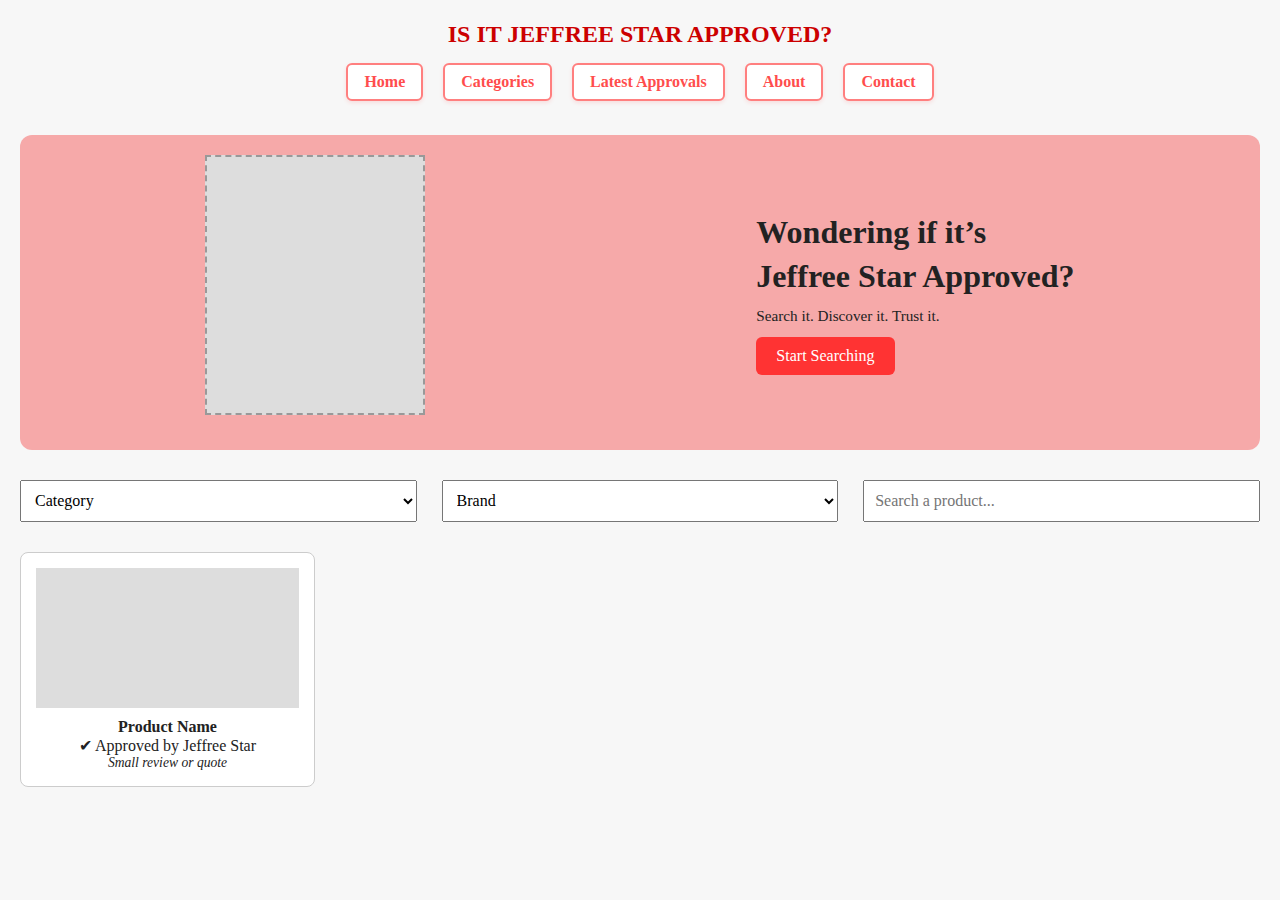
<file: OneDrive/Desktop/Jeffree Star Project/index.html>
<!DOCTYPE html>
<html lang="en">
<head>
  <meta charset="UTF-8" />
  <meta name="viewport" content="width=device-width, initial-scale=1.0" />
  <title>Is it Jeffree Star Approved?</title>
  <link rel="stylesheet" href="./blocks/page/index.css" />
</head>
<body>
    <header>
        <h1>IS IT JEFFREE STAR APPROVED?</h1>
              <button id="menu-toggle" class="mobile-only">☰ Menu</button>
              <nav id="nav-menu" class="mobile-hidden">
                <a href="index.html" class="nav-btn">Home</a>
                <a href="./pages/categories.html" class="nav-btn">Categories</a>
                <a href="./pages/latest.html" class="nav-btn">Latest Approvals</a>
                <a href="./pages/about.html" class="nav-btn">About</a>
                <a href="./pages/contact.html" class="nav-btn">Contact</a>
        </nav>
      </header>
      
  <section class="hero">
    <div class="hero-image"></div>
    <div class="hero-text">
      <h2>Wondering if it’s<br>Jeffree Star Approved?</h2>
      <p>Search it. Discover it. Trust it.</p>
      <button class="cta">Start Searching</button>
    </div>
  </section>

  <section class="filters">
    <select>
      <option>Category</option>
    </select>
    <select>
      <option>Brand</option>
    </select>
    <input type="text" placeholder="Search a product..." />
  </section>

  <section class="products">
    <div class="product-card">
      <div class="product-image"></div>
      <p><strong>Product Name</strong></p>
      <p>✔ Approved by Jeffree Star</p>
      <p class="quote">Small review or quote</p>
    </div>
  </section>
  <script src="./scripts/index.js"></script>
  <script src="./scripts/app.js"></script>
</body>
</html>
</file>
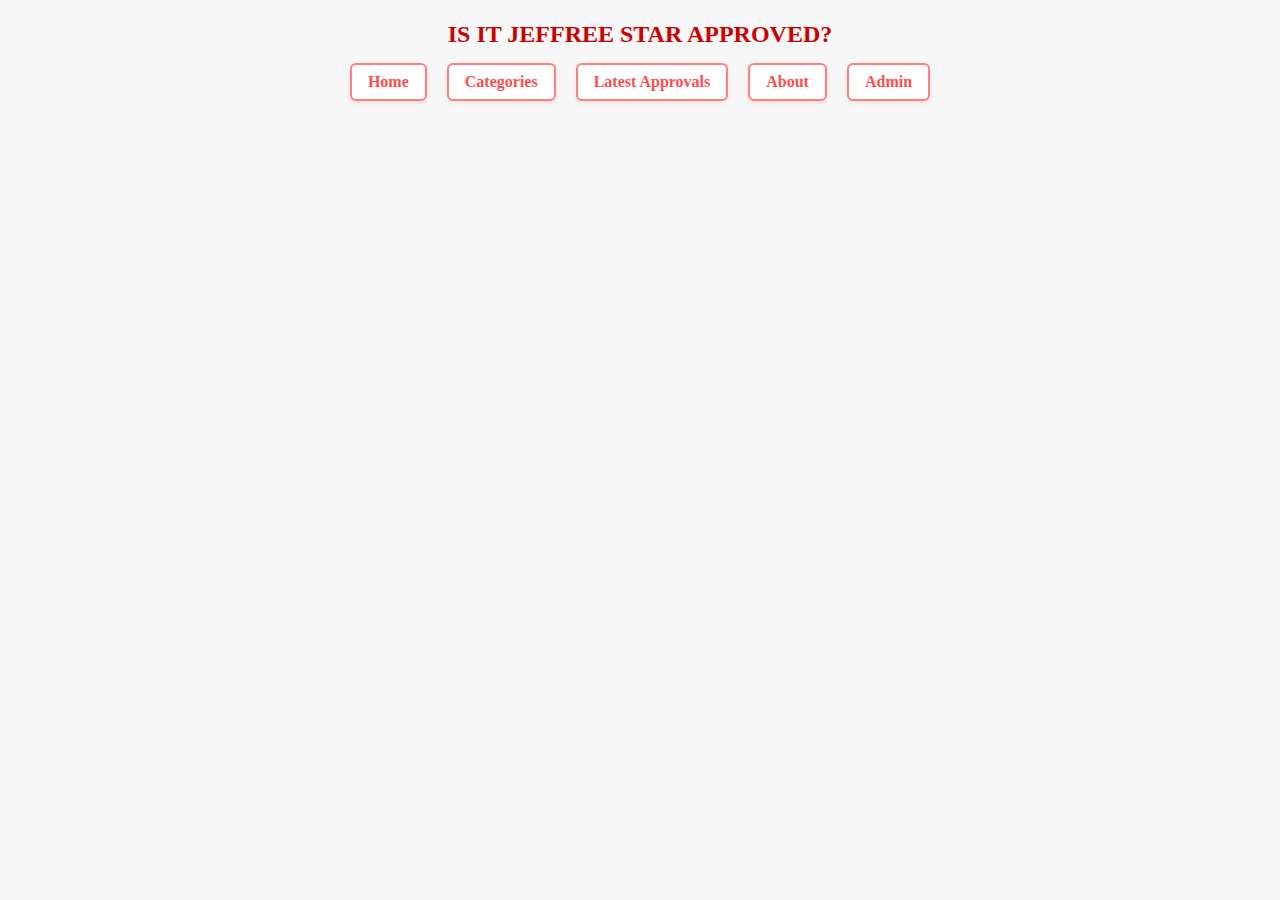
<file: pages/about.html>
<head>
  <meta charset="UTF-8" />
  <meta name="viewport" content="width=device-width, initial-scale=1.0" />
  <title>Is it Jeffree Star Approved?</title>
  <link rel="stylesheet" href="../blocks/page/index.css" />
</head>
<body>
    <div id="header-container"></div>
  
    <main>
      <!-- Your unique page content here -->
    </main>
  
    <script src="../scripts/headerLoader.js"></script>
  </body>
</file>
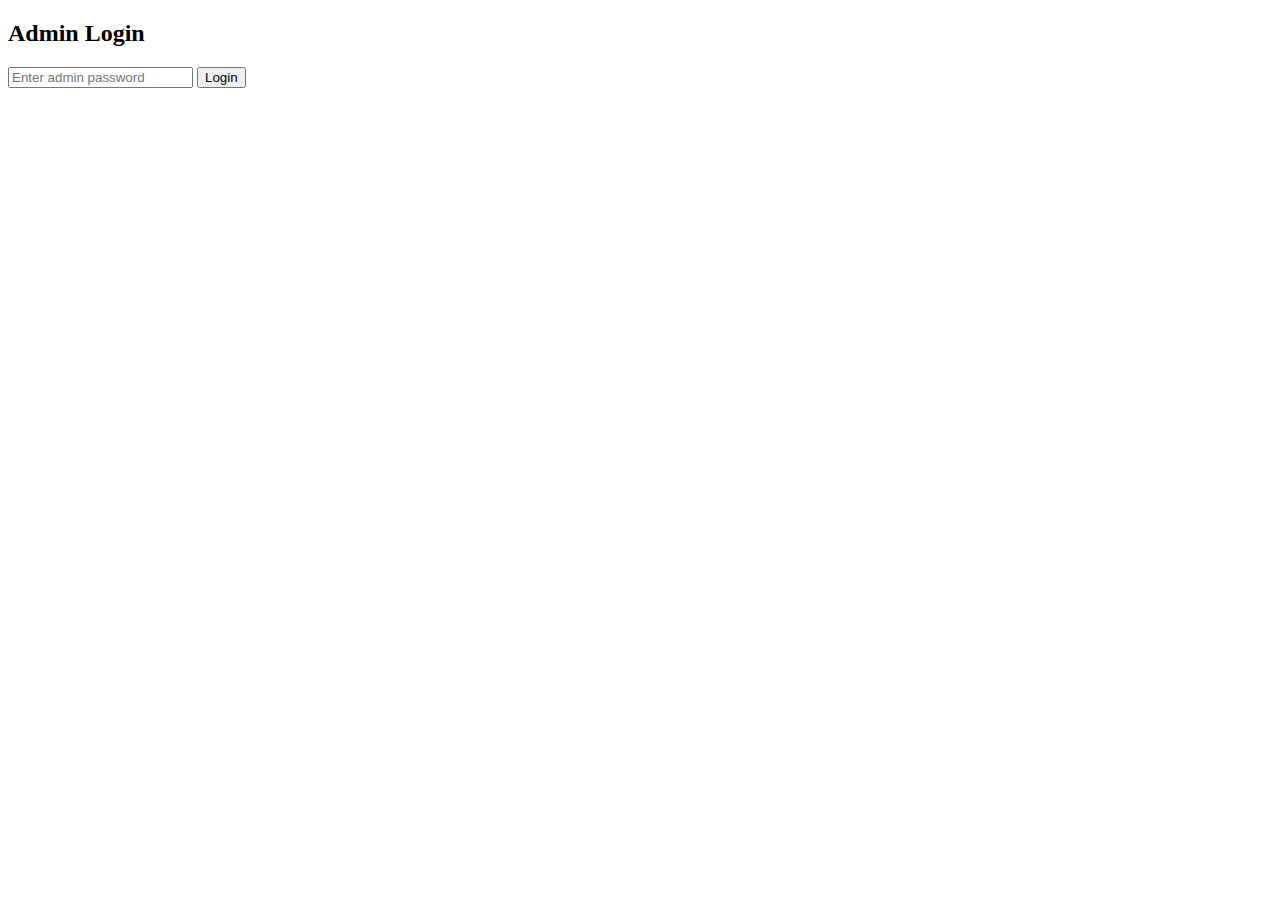
<file: pages/login.html>
<!DOCTYPE html>
<html lang="en">
<head>
  <meta charset="UTF-8" />
  <title>Admin Login</title>
</head>
<body>
  <h2>Admin Login</h2>
  <form method="POST" action="/login">
    <input type="password" name="password" placeholder="Enter admin password" required />
    <button type="submit">Login</button>
  </form>
</body>
</html>
</file>
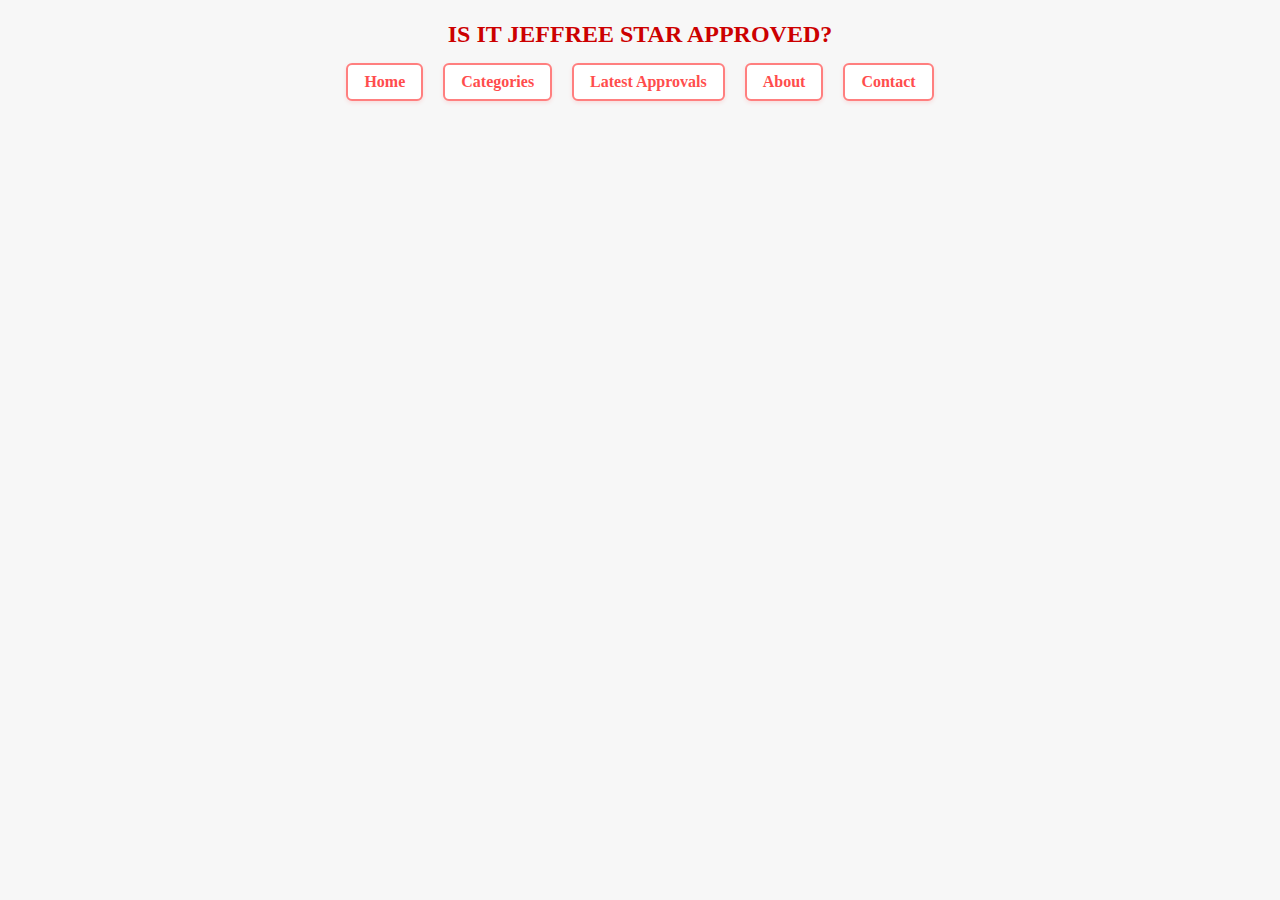
<file: OneDrive/Desktop/Jeffree Star Project/pages/about.html>
<head>
  <meta charset="UTF-8" />
  <meta name="viewport" content="width=device-width, initial-scale=1.0" />
  <title>Is it Jeffree Star Approved?</title>
  <link rel="stylesheet" href="../blocks/page/index.css" />
</head>
<body>
    <div id="header-container"></div>
  
    <main>
      <!-- Your unique page content here -->
    </main>
  
    <script src="../scripts/headerLoader.js"></script>
  </body>
</file>
<file: OneDrive/Desktop/Jeffree Star Project/blocks/page/index.css>
@import url("../body.css");
@import url("../hero.css");
@import url("../navbar.css");
@import url("../search.css");
</file>
<file: blocks/page/index.css>
@import url("../body.css");
@import url("../hero.css");
@import url("../navbar.css");
@import url("../search.css");
@import url("../admin.css");
</file>
